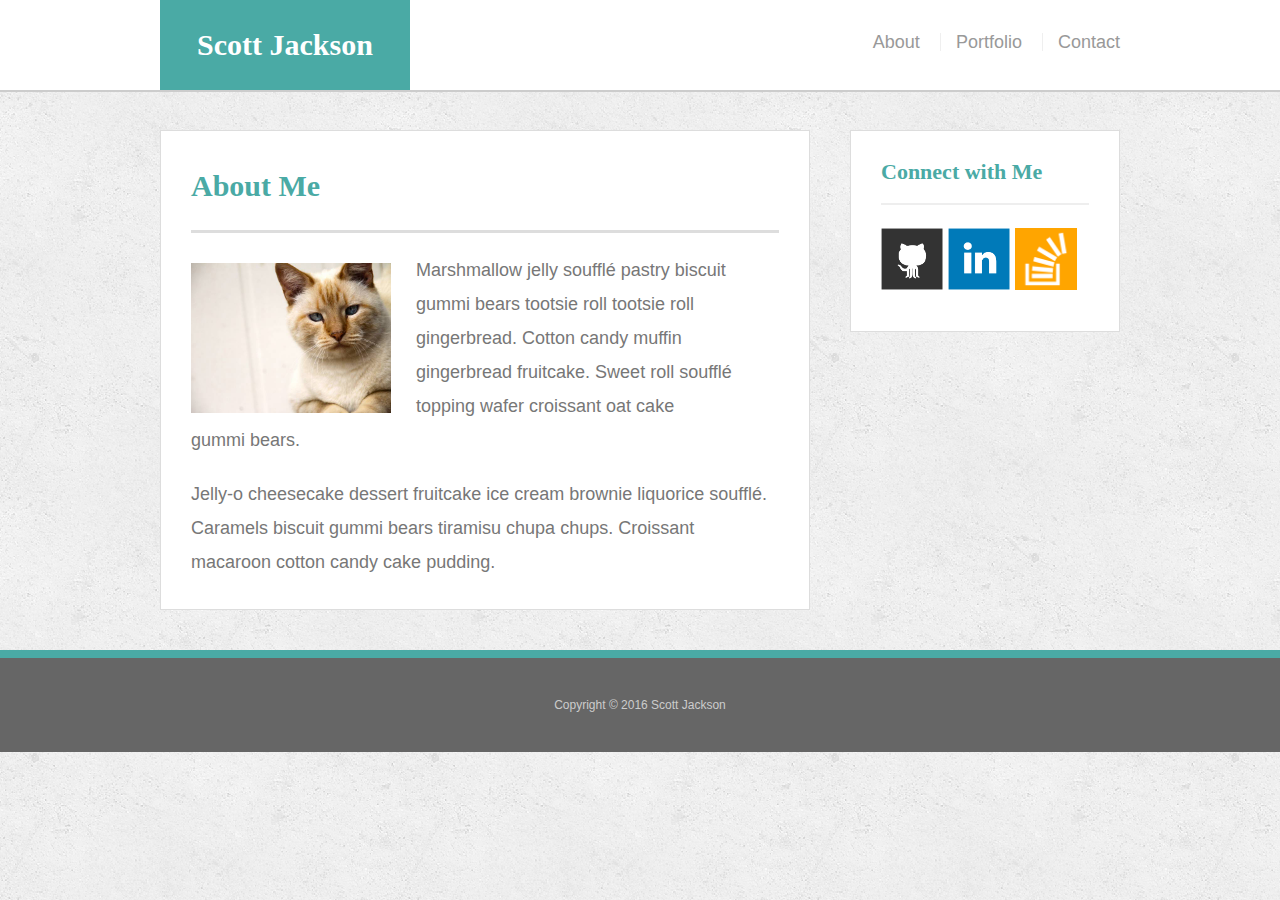
<file: index.html>
<!doctype html>
<html lang="en-us">

<head>
  <meta charset="UTF-8">
  <meta name="viewport" content="width=device-width, initial-scale=1.0">
  <title>About | Scott Jackson</title>
  <link rel="stylesheet" type="text/css" href="assets/css/reset.css">
  <link rel="stylesheet" type="text/css" href="assets/css/style.css">
  <!--Added viewport meta tag to code-->
  <meta name="viewport" content="width=device-width, initial-scale=1.0">
</head>

<body>

  <header id="masthead">
    <div class="container">
      <a href="index.html" id="logo">Scott Jackson</a>
      <nav>
        <a href="index.html">About</a>
        <a href="portfolio.html">Portfolio</a>
        <a href="contact.html">Contact</a>
      </nav>
    </div>
  </header>

  <div id="main-container" class="container">
    <section class="main-section">
      <h1>About Me</h1>

      <img src="assets/images/cat.jpg" class="auth-image" alt="Scott Jackson">

      <p>Marshmallow jelly souffl&eacute; pastry biscuit gummi bears tootsie roll tootsie roll gingerbread. Cotton candy muffin gingerbread fruitcake. Sweet roll souffl&eacute; topping wafer croissant oat cake gummi&nbsp;bears.</p>

      <p>Jelly-o cheesecake dessert fruitcake ice cream brownie liquorice souffl&eacute;. Caramels biscuit gummi bears tiramisu chupa chups. Croissant macaroon cotton candy cake pudding.</p>

    </section>

    <section class="sidebar">
      <div id="connect">
        <h2>Connect with Me</h2>

        <a href="#"><img src="assets/images/github-128.png" class="social" alt="GitHub" /></a>
        <a href="#"><img src="assets/images/linkedin-128.png" class="social" alt="LinkedIn" /></a>
        <a href="#"><img src="assets/images/stackoverflow-128.png" class="social" alt="Stack Overflow" /></a>
      </div>
    </section>
  </div>

  <footer>
    <div class="container">
      Copyright &copy; 2016 Scott Jackson
    </div>
  </footer>
</body>

</html>
</file>
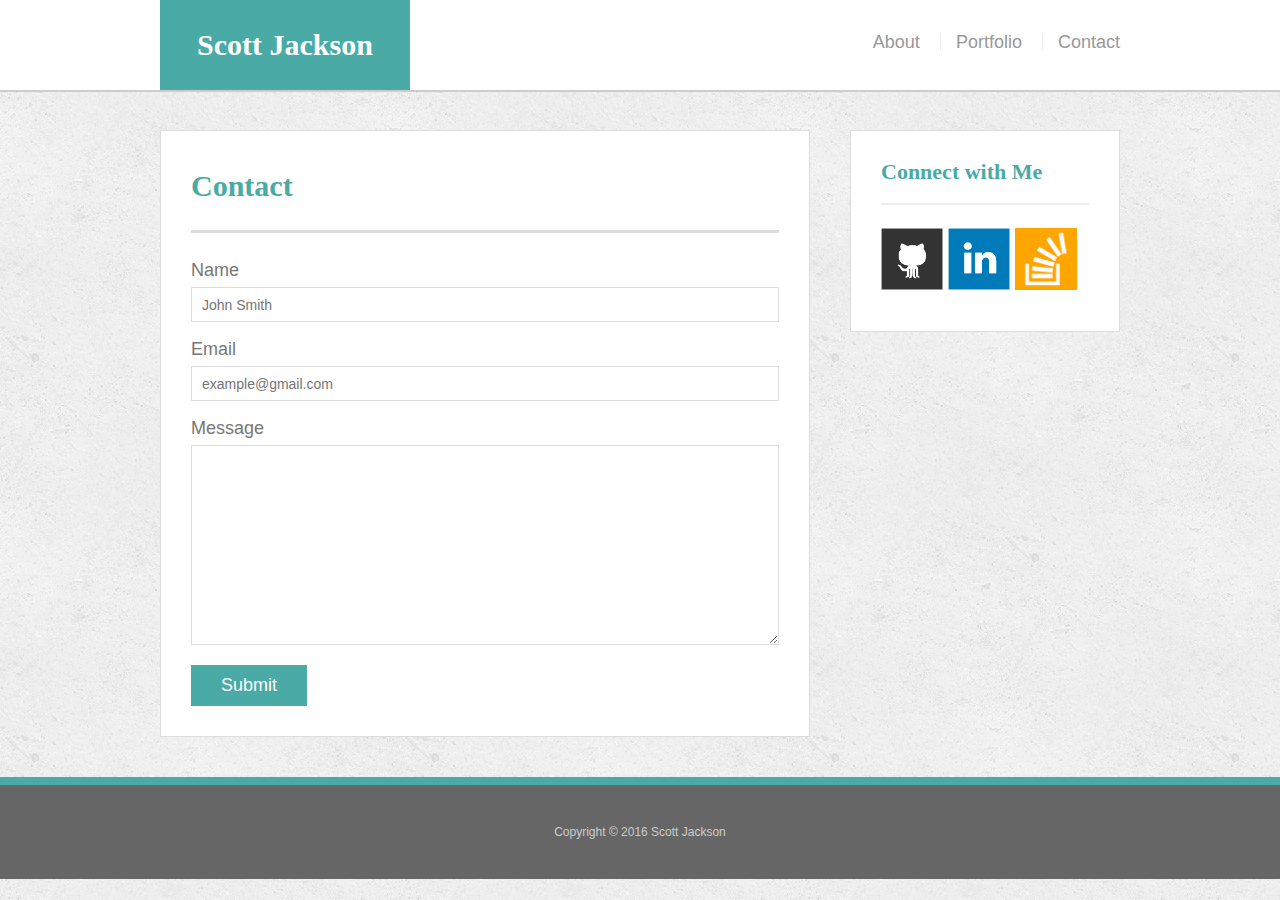
<file: contact.html>
<!doctype html>
<html lang="en-us">

<head>
  <meta charset="UTF-8">
  <meta name="viewport" content="width=device-width, initial-scale=1.0">
  <title>Contact | Your Name</title>
  <link rel="stylesheet" type="text/css" href="assets/css/reset.css">
  <link rel="stylesheet" type="text/css" href="assets/css/style.css">
</head>

<body>

  <header id="masthead">
    <div class="container">
      <a href="index.html" id="logo">Scott Jackson</a>
      <nav>
        <a href="index.html">About</a>
        <a href="portfolio.html">Portfolio</a>
        <a href="contact.html">Contact</a>
      </nav>
    </div>
  </header>

  <div id="main-container" class="container">
    <section class="main-section">
      <h1>Contact</h1>

      <form id="contact-form">
        <ul>
          <li>
            <label for="name">Name</label>
            <input type="text" id="name" name="name" placeholder="John Smith" required="required">
          </li>
          <li>
            <label for="email">Email</label>
            <input type="email" id="email" name="email" placeholder="example@gmail.com" required="required">
          </li>
          <li>
            <label for="message">Message</label>
            <textarea id="message" name="message" required="required"></textarea>
          </li>
        </ul>
        <input type="submit">
      </form>

    </section>

    <section class="sidebar">
      <div id="connect">
        <h2>Connect with Me</h2>

        <a href="#"><img src="assets/images/github-128.png" class="social" alt="GitHub" /></a>
        <a href="#"><img src="assets/images/linkedin-128.png" class="social" alt="LinkedIn" /></a>
        <a href="#"><img src="assets/images/stackoverflow-128.png" class="social" alt="Stack Overflow" /></a>
      </div>
    </section>
  </div>

  <footer>
    <div class="container">
      Copyright &copy; 2016 Scott Jackson
    </div>
  </footer>
</body>

</html>
</file>
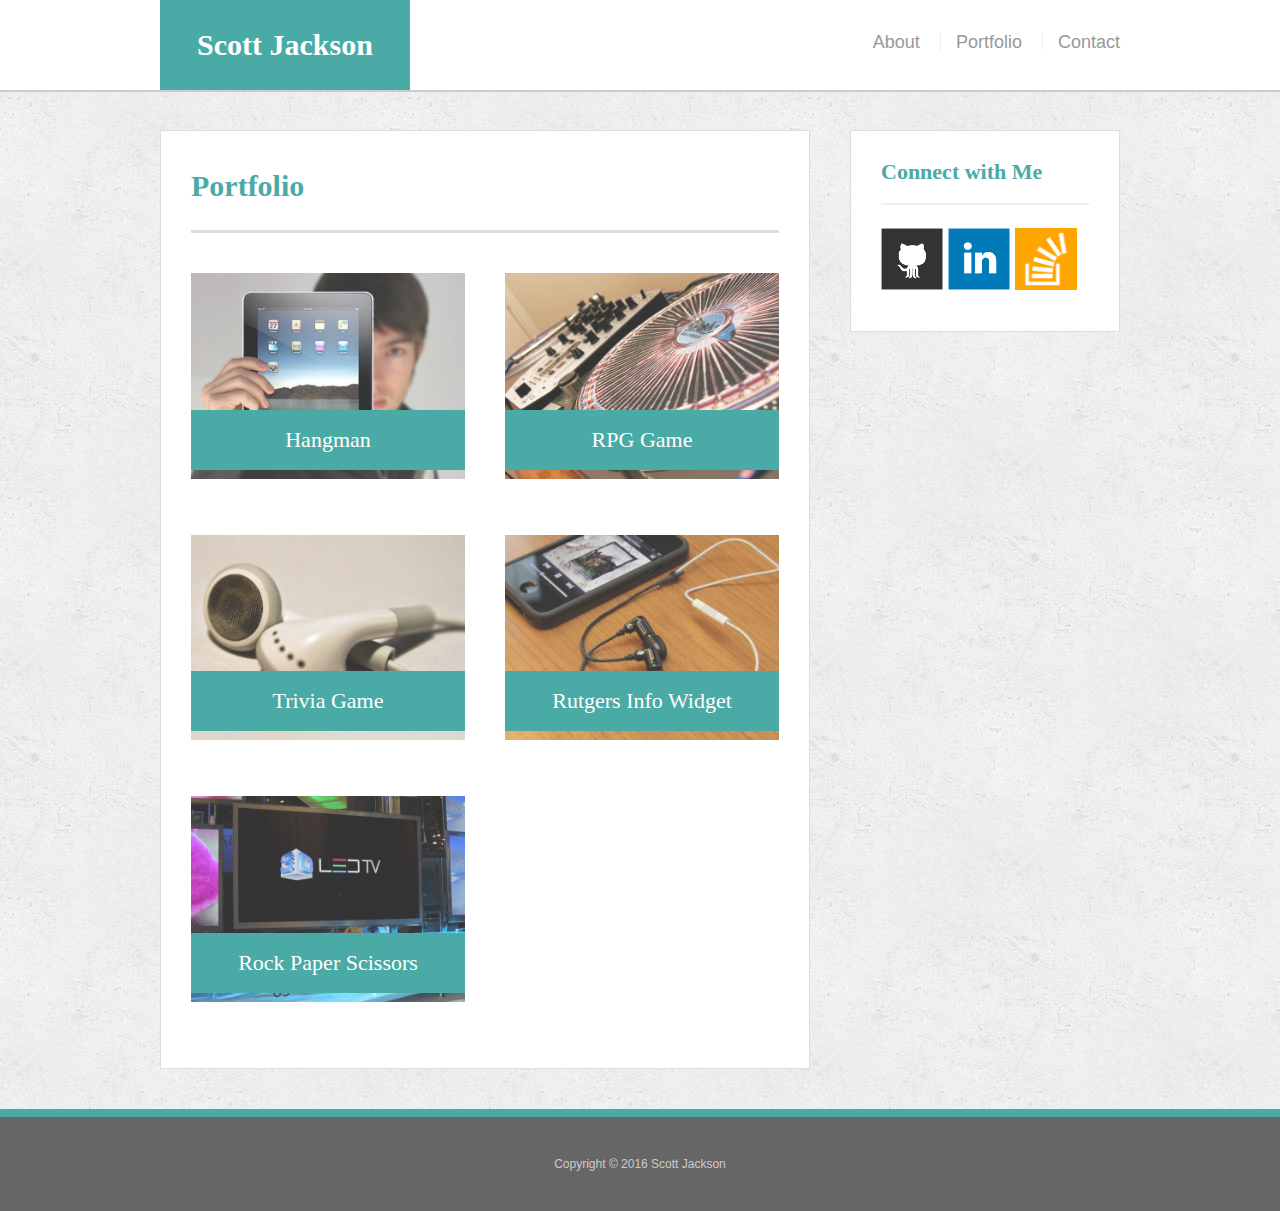
<file: portfolio.html>
<!doctype html>
<html lang="en-us">

<head>
  <meta charset="UTF-8">
  <meta name="viewport" content="width=device-width, initial-scale=1.0">
  <title>Portfolio | Scott Jackson</title>
  <link rel="stylesheet" type="text/css" href="assets/css/reset.css">
  <link rel="stylesheet" type="text/css" href="assets/css/style.css">
  <!--Added viewport meta tag to code-->
  <meta name="viewport" content="width=device-width, initial-scale=1.0">
</head>

<body>

  <header id="masthead">
    <div class="container">
      <a href="index.html" id="logo">Scott Jackson</a>
      <nav>
        <a href="index.html">About</a>
        <a href="portfolio.html">Portfolio</a>
        <a href="contact.html">Contact</a>
      </nav>
    </div>
  </header>

  <div id="main-container" class="container">
    <section class="main-section">
      <h1>Portfolio</h1>

      <div class="work">
        <img src="assets/images/technics-q-c-640-480-1.jpg" alt="hangman">

        <h3>Hangman</h3>
      </div>
      <div class="work">
        <img src="assets/images/technics-q-c-640-480-2.jpg" alt="RPG Game">

        <h3>RPG Game</h3>
      </div>
      <div class="work">
        <img src="assets/images/technics-q-c-640-480-5.jpg" alt="Trivia Game">

        <h3>Trivia Game</h3>
      </div>
      <div class="work">
        <img src="assets/images/technics-q-c-640-480-7.jpg" alt="Rutgers Info Widget">

        <h3>Rutgers Info Widget</h3>
      </div>
      <div class="work">
        <img src="assets/images/technics-q-c-640-480-9.jpg" alt="Rock Paper Scissors">

        <h3>Rock Paper Scissors</h3>
      </div>

    </section>

    <section class="sidebar">
      <div id="connect">
        <h2>Connect with Me</h2>

        <a href="#"><img src="assets/images/github-128.png" class="social" alt="GitHub" /></a>
        <a href="#"><img src="assets/images/linkedin-128.png" class="social" alt="LinkedIn" /></a>
        <a href="#"><img src="assets/images/stackoverflow-128.png" class="social" alt="Stack Overflow" /></a>
      </div>
    </section>
  </div>

  <footer>
    <div class="container">
      Copyright &copy; 2016 Scott Jackson
    </div>
  </footer>
</body>

</html>
</file>
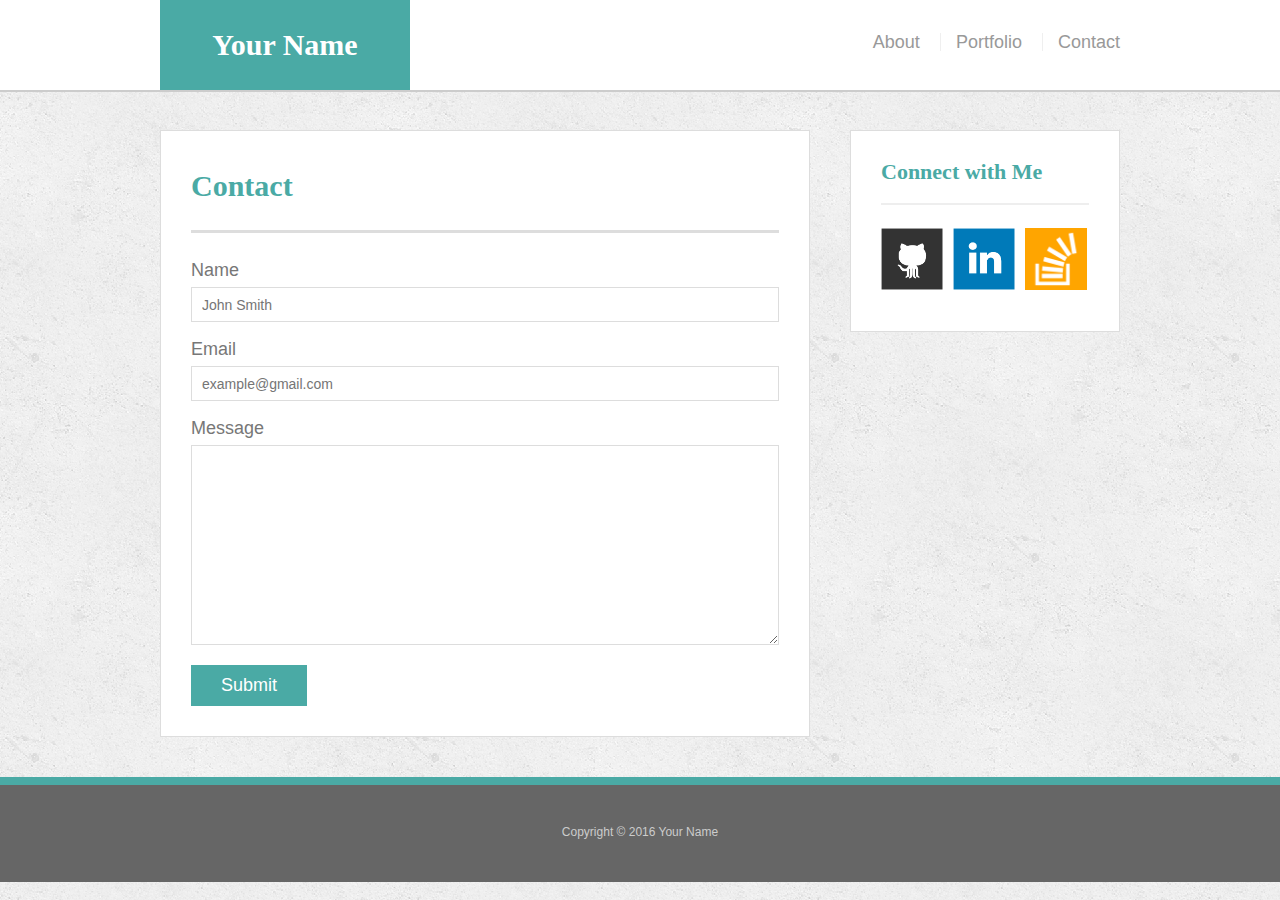
<file: bonus/hover-styles.html>
<!doctype html>
<html lang="en-us">

<head>
  <meta charset="UTF-8">
  <title>Hover Styling</title>
  <link rel="stylesheet" type="text/css" href="assets/css/reset.css">
  <link rel="stylesheet" type="text/css" href="assets/css/style.css">
</head>

<body>

  <header id="masthead">
    <div class="container">
      <a href="#" id="logo">Your Name</a>
      <nav>
        <a href="#">About</a>
        <a href="#">Portfolio</a>
        <a href="#">Contact</a>
      </nav>
    </div>
  </header>

  <div id="main-container" class="container">
    <section class="main-section">
      <h1>Contact</h1>

      <form id="contact-form">
        <ul>
          <li>
            <label for="name">Name</label>
            <input type="text" id="name" name="name" placeholder="John Smith" required="required">
          </li>
          <li>
            <label for="email">Email</label>
            <input type="email" id="email" name="email" placeholder="example@gmail.com" required="required">
          </li>
          <li>
            <label for="message">Message</label>
            <textarea id="message" name="message" required="required"></textarea>
          </li>
        </ul>
        <input type="submit">
      </form>

    </section>

    <section class="sidebar">
      <div id="connect">
        <h2>Connect with Me</h2>

        <img src="assets/images/github-128.png" class="social" alt="Github">
        <img src="assets/images/linkedin-128.png" class="social" alt="LinkedIn">
        <img src="assets/images/stackoverflow-128.png" class="social" alt="Stack Overflow">
      </div>
    </section>
  </div>

  <footer>
    <div class="container">
      Copyright &copy; 2016 Your Name
    </div>
  </footer>
</body>

</html>
</file>
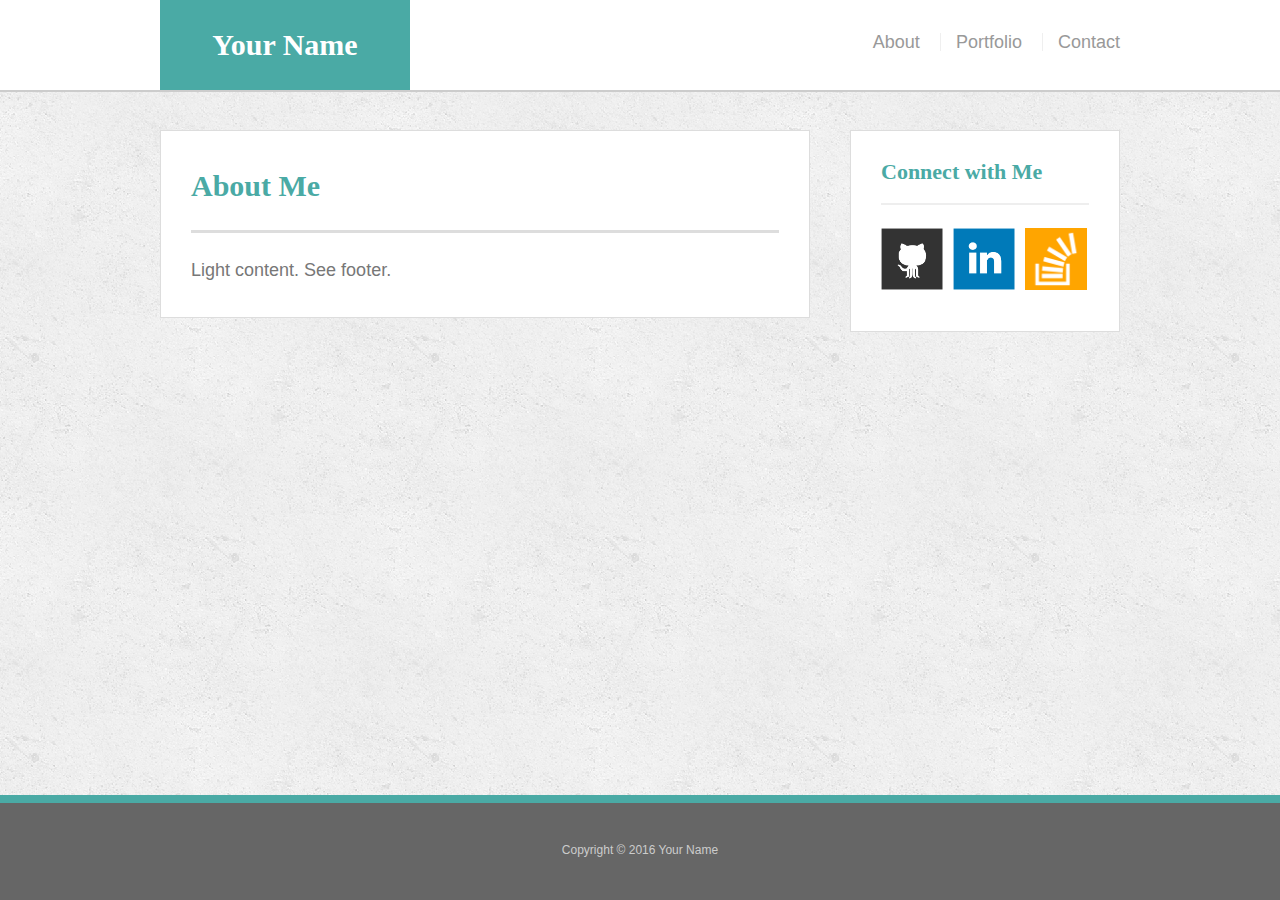
<file: bonus/sticky-footer.html>
<!doctype html>
<html lang="en-us">

<head>
  <meta charset="UTF-8">
  <title>Sticky Footer</title>
  <link rel="stylesheet" type="text/css" href="assets/css/reset.css">
  <link rel="stylesheet" type="text/css" href="assets/css/style.css">
</head>

<body>

  <header id="masthead">
    <div class="container">
      <a href="#" id="logo">Your Name</a>
      <nav>
        <a href="#">About</a>
        <a href="#">Portfolio</a>
        <a href="#">Contact</a>
      </nav>
    </div>
  </header>

  <div class="wrapper">
    <div id="main-container" class="container">
      <section class="main-section">
        <h1>About Me</h1>

        <p>Light content. See footer.</p>

      </section>

      <section class="sidebar">
        <div id="connect">
          <h2>Connect with Me</h2>

          <img src="assets/images/github-128.png" class="social" alt="Github">
          <img src="assets/images/linkedin-128.png" class="social" alt="LinkedIn">
          <img src="assets/images/stackoverflow-128.png" class="social" alt="Stack Overflow">
        </div>
      </section>

      <div class="push"></div>
    </div>
  </div>

  <footer>
    <div class="container">
      Copyright &copy; 2016 Your Name
    </div>
  </footer>
</body>

</html>
</file>
<file: assets/css/style.css>
body {
  font-family: Arial, "Helvetica Neue", Helvetica, sans-serif;
  font-size: 18px;
  line-height: 34px;
  color: #777;
  background: url("../images/concrete_seamless.png");
}

* {
  box-sizing: border-box;
}

/* general */

.container {
  width: 100%;
  max-width: 960px;
  margin: 0 auto;
  clear: both;
}

h1,
h2,
h3,
p {
  margin-bottom: 20px;
}

p:last-child {
  margin-bottom: 0;
}

h1,
h2,
h3 {
  font-family: Georgia, Times, "Times New Roman", serif;
  font-weight: 700;
  color: #4aaaa5;
}

h1 {
  padding-bottom: 20px;
  font-size: 30px;
  line-height: 49px;
  border-bottom: 3px solid #ddd;
}

h2,
h3 {
  font-size: 22px;
}

/* header */

#masthead {
  position: fixed;
  z-index: 99;
  width: 100%;
  margin: 0 0 30px;
  overflow: auto;
  color: #fff;
  background: #fff;
  border-bottom: 2px solid #ccc;
}

#logo {
  float: left;
  width: 250px;
  height: 90px;
  font-family: Georgia, Times, "Times New Roman", serif;
  font-size: 30px;
  font-weight: 700;
  line-height: 90px;
  color: #fff;
  text-align: center;
  text-decoration: none;
  background: #4aaaa5;
}

nav {
  float: right;
  margin-top: 25px;
}

nav a {
  display: inline-block;
  padding-left: 15px;
  margin-left: 15px;
  line-height: 18px;
  color: #999;
  text-decoration: none;
  border-left: 1px solid #efefef;
}

nav a:first-child {
  border-left: 0 none;
}

/* footer */

footer {
  padding: 30px 0;
  clear: both;
  font-size: 12px;
  color: #fff;
  color: #ccc;
  text-align: center;
  background: #666;
  border-top: 8px solid #4aaaa5;
}

/* sidebar */

.sidebar {
  float: right;
  width: 100%;
  max-width: 270px;
  padding: 30px;
  margin-bottom: 20px;
  background: #fff;
  border: 1px solid #ddd;
}

h3,
.sidebar h2 {
  padding-bottom: 20px;
  margin-bottom: 15px;
  line-height: 22px;
  border-bottom: 2px solid #eee;
}

.social {
  width: 62px;
  height: 62px;
  margin-top: 8px;
  margin-right: 5px;
}

.social:last-child {
  margin-right: 0;
}

/* main */

#main-container {
  padding-top: 130px;
}

.main-section {
  float: left;
  width: 100%;
  max-width: 650px;
  padding: 30px;
  margin: 0 0 40px;
  background: #fff;
  border: 1px solid #ddd;
}

/* portfolio page */

.work {
  position: relative;
  float: left;
  width: 274px;
  margin: 20px 0 25px;
  overflow: auto;
}

.work:nth-child(even) {
  margin-right: 40px;
}

.work img {
  width: 100%;
  border: 0 none;
  opacity: 0.8;
}

.work h3 {
  position: absolute;
  bottom: 20px;
  width: 100%;
  padding: 15px;
  margin-bottom: 0;
  font-weight: 300;
  line-height: 30px;
  color: #fff;
  text-align: center;
  background: #4aaaa5;
  border-bottom: 0;
}

.auth-image {
  float: left;
  width: 200px;
  height: auto;
  margin-top: 10px;
  margin-right: 25px;
}

/* contact page */

#contact-form ul {
  margin-bottom: 20px;
}

#contact-form li {
  margin-bottom: 10px;
}

label,
input[type=text],
input[type=email],
textarea {
  display: block;
  width: 100%;
}

input[type=text],
input[type=email],
textarea {
  height: 35px;
  padding: 0 10px;
  font-size: 14px;
  border: 1px solid #ddd;
}

textarea {
  height: 200px;
}

input[type=submit] {
  padding: 10px 30px;
  font-size: 18px;
  color: #fff;
  cursor: pointer;
  background: #4aaaa5;
  border: 0 none;
}
/* Size 640px */
@media only screen and (max-width : 640px) {
	
	.container{
		width: 100%;
	}
}

} 
/* Size 768px */
@media only screen and (max-width : 768px) {
	
	.container{
		width: 100%;
	}	
}

/* Size 980px */
@media only screen  and (max-width: 980px) {
	
	.container{
		width: 100%;
	}	


}
</file>
<file: bonus/assets/css/style.css>
body {
  font-family: Arial, "Helvetica Neue", Helvetica, sans-serif;
  font-size: 18px;
  line-height: 34px;
  color: #777;
  background: url("../images/concrete_seamless.png");
}

* {
  box-sizing: border-box;
  margin: 0;
}

/* sticky footer styling */

/* http://ryanfait.com/html5-sticky-footer/ */

html,
body {
  height: 100%;
}

.wrapper {
  height: auto !important;
  height: 100%;
  min-height: 100%;
  margin: 0 auto -105px;
}

footer,
.push {
  height: 105px;
}

/* end sticky footer styling */

/* start hover styling */

#logo:hover,
input[type=submit]:hover {
  background: #5e7f7e;
}

nav a:hover {
  color: #5e7f7e;
}

.social:hover {
  cursor: pointer;
  opacity: 0.8;
}

/* end hover styling */

/* general styling */

.container {
  width: 100%;
  max-width: 960px;
  margin: 0 auto;
  clear: both;
}

h1,
h2,
h3,
p {
  margin-bottom: 20px;
}

p:last-child {
  margin-bottom: 0;
}

h1,
h2,
h3 {
  font-family: Georgia, Times, "Times New Roman", serif;
  font-weight: 700;
  color: #4aaaa5;
}

h1 {
  padding-bottom: 20px;
  font-size: 30px;
  line-height: 49px;
  border-bottom: 3px solid #ddd;
}

h2,
h3 {
  font-size: 22px;
}

/* header */

#masthead {
  position: fixed;
  z-index: 99;
  width: 100%;
  margin: 0 0 30px;
  overflow: auto;
  color: #fff;
  background: #fff;
  border-bottom: 2px solid #ccc;
}

#logo {
  float: left;
  width: 250px;
  height: 90px;
  font-family: Georgia, Times, "Times New Roman", serif;
  font-size: 30px;
  font-weight: 700;
  line-height: 90px;
  color: #fff;
  text-align: center;
  text-decoration: none;
  background: #4aaaa5;
}

nav {
  float: right;
  margin-top: 25px;
}

nav a {
  display: inline-block;
  padding-left: 15px;
  margin-left: 15px;
  line-height: 18px;
  color: #999;
  text-decoration: none;
  border-left: 1px solid #efefef;
}

nav a:first-child {
  border-left: 0 none;
}

/* footer */

footer {
  padding: 30px 0;
  clear: both;
  font-size: 12px;
  color: #fff;
  color: #ccc;
  text-align: center;
  background: #666;
  border-top: 8px solid #4aaaa5;
}

/* sidebar */

.sidebar {
  float: right;
  width: 100%;
  max-width: 270px;
  padding: 30px;
  margin-bottom: 20px;
  background: #fff;
  border: 1px solid #ddd;
}

h3,
.sidebar h2 {
  padding-bottom: 20px;
  margin-bottom: 15px;
  line-height: 22px;
  border-bottom: 2px solid #eee;
}

.social {
  width: 62px;
  height: 62px;
  margin-top: 8px;
  margin-right: 5px;
}

.social:last-child {
  margin-right: 0;
}

/* main */

#main-container {
  padding-top: 130px;
}

.main-section {
  float: left;
  width: 100%;
  max-width: 650px;
  padding: 30px;
  margin: 0 0 40px;
  background: #fff;
  border: 1px solid #ddd;
}

/* contact page */

#contact-form ul {
  margin-bottom: 20px;
}

#contact-form li {
  margin-bottom: 10px;
}

label,
input[type=text],
input[type=email],
textarea {
  display: block;
  width: 100%;
}

input[type=text],
input[type=email],
textarea {
  height: 35px;
  padding: 0 10px;
  font-size: 14px;
  border: 1px solid #ddd;
}

textarea {
  height: 200px;
}

input[type=submit] {
  padding: 10px 30px;
  font-size: 18px;
  color: #fff;
  cursor: pointer;
  background: #4aaaa5;
  border: 0 none;
}
</file>
